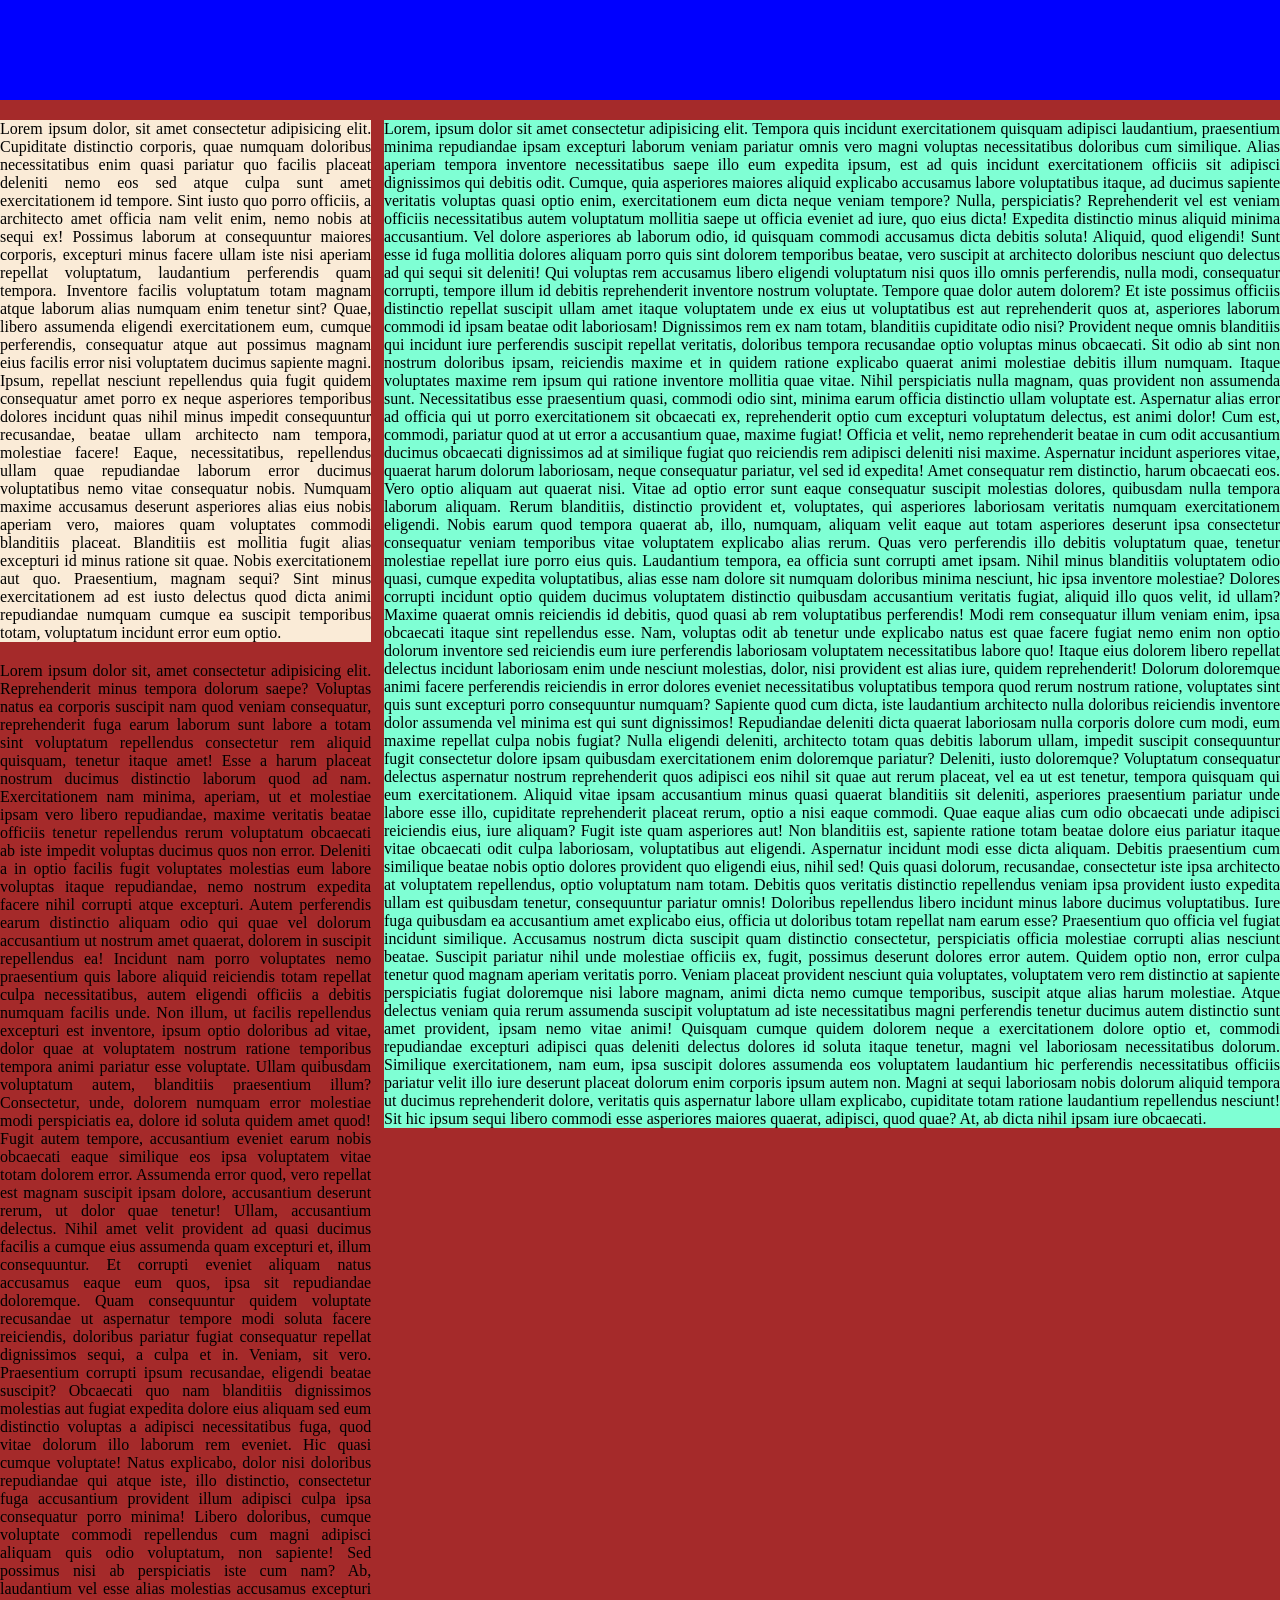
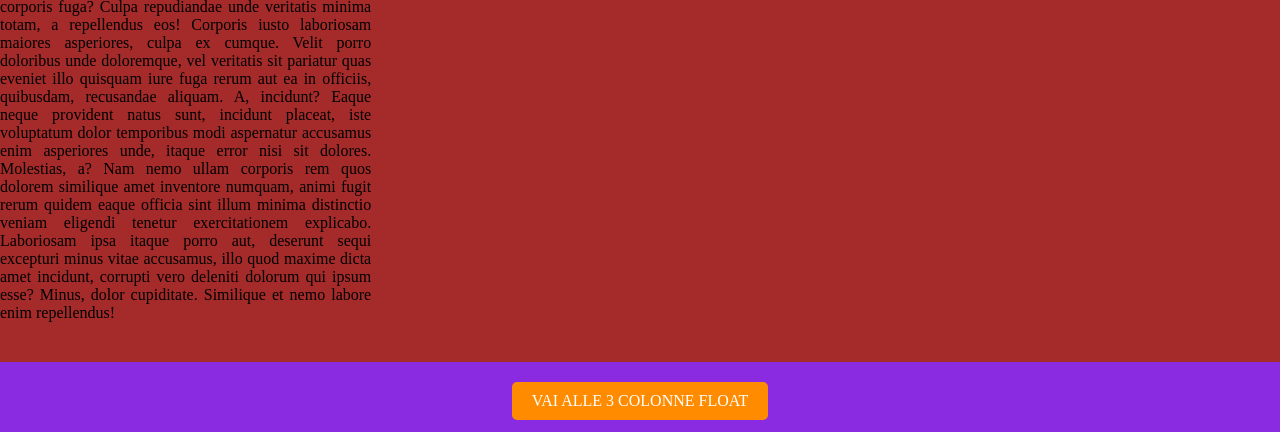
<file: index.html>
<!DOCTYPE html>
<html lang="en">
<head>
  <meta charset="UTF-8">
  <meta http-equiv="X-UA-Compatible" content="IE=edge">
  <meta name="viewport" content="width=device-width, initial-scale=1.0">
  <link rel="stylesheet" href="css/style.css">
  <title>Float</title>
</head>
<body>

  <header></header>

  <main class="clearfix">

    <aside class="col col-left">
      <p>
        Lorem ipsum dolor, sit amet consectetur adipisicing elit. Cupiditate distinctio corporis, quae numquam doloribus necessitatibus enim quasi pariatur quo facilis placeat deleniti nemo eos sed atque culpa sunt amet exercitationem id tempore. Sint iusto quo porro officiis, a architecto amet officia nam velit enim, nemo nobis at sequi ex! Possimus laborum at consequuntur maiores corporis, excepturi minus facere ullam iste nisi aperiam repellat voluptatum, laudantium perferendis quam tempora. Inventore facilis voluptatum totam magnam atque laborum alias numquam enim tenetur sint? Quae, libero assumenda eligendi exercitationem eum, cumque perferendis, consequatur atque aut possimus magnam eius facilis error nisi voluptatem ducimus sapiente magni. Ipsum, repellat nesciunt repellendus quia fugit quidem consequatur amet porro ex neque asperiores temporibus dolores incidunt quas nihil minus impedit consequuntur recusandae, beatae ullam architecto nam tempora, molestiae facere! Eaque, necessitatibus, repellendus ullam quae repudiandae laborum error ducimus voluptatibus nemo vitae consequatur nobis. Numquam maxime accusamus deserunt asperiores alias eius nobis aperiam vero, maiores quam voluptates commodi blanditiis placeat. Blanditiis est mollitia fugit alias excepturi id minus ratione sit quae. Nobis exercitationem aut quo. Praesentium, magnam sequi? Sint minus exercitationem ad est iusto delectus quod dicta animi repudiandae numquam cumque ea suscipit temporibus totam, voluptatum incidunt error eum optio.
      </p>
      <p>
        Lorem ipsum dolor sit, amet consectetur adipisicing elit. Reprehenderit minus tempora dolorum saepe? Voluptas natus ea corporis suscipit nam quod veniam consequatur, reprehenderit fuga earum laborum sunt labore a totam sint voluptatum repellendus consectetur rem aliquid quisquam, tenetur itaque amet! Esse a harum placeat nostrum ducimus distinctio laborum quod ad nam. Exercitationem nam minima, aperiam, ut et molestiae ipsam vero libero repudiandae, maxime veritatis beatae officiis tenetur repellendus rerum voluptatum obcaecati ab iste impedit voluptas ducimus quos non error. Deleniti a in optio facilis fugit voluptates molestias eum labore voluptas itaque repudiandae, nemo nostrum expedita facere nihil corrupti atque excepturi. Autem perferendis earum distinctio aliquam odio qui quae vel dolorum accusantium ut nostrum amet quaerat, dolorem in suscipit repellendus ea! Incidunt nam porro voluptates nemo praesentium quis labore aliquid reiciendis totam repellat culpa necessitatibus, autem eligendi officiis a debitis numquam facilis unde. Non illum, ut facilis repellendus excepturi est inventore, ipsum optio doloribus ad vitae, dolor quae at voluptatem nostrum ratione temporibus tempora animi pariatur esse voluptate. Ullam quibusdam voluptatum autem, blanditiis praesentium illum? Consectetur, unde, dolorem numquam error molestiae modi perspiciatis ea, dolore id soluta quidem amet quod! Fugit autem tempore, accusantium eveniet earum nobis obcaecati eaque similique eos ipsa voluptatem vitae totam dolorem error. Assumenda error quod, vero repellat est magnam suscipit ipsam dolore, accusantium deserunt rerum, ut dolor quae tenetur! Ullam, accusantium delectus. Nihil amet velit provident ad quasi ducimus facilis a cumque eius assumenda quam excepturi et, illum consequuntur. Et corrupti eveniet aliquam natus accusamus eaque eum quos, ipsa sit repudiandae doloremque. Quam consequuntur quidem voluptate recusandae ut aspernatur tempore modi soluta facere reiciendis, doloribus pariatur fugiat consequatur repellat dignissimos sequi, a culpa et in. Veniam, sit vero. Praesentium corrupti ipsum recusandae, eligendi beatae suscipit? Obcaecati quo nam blanditiis dignissimos molestias aut fugiat expedita dolore eius aliquam sed eum distinctio voluptas a adipisci necessitatibus fuga, quod vitae dolorum illo laborum rem eveniet. Hic quasi cumque voluptate! Natus explicabo, dolor nisi doloribus repudiandae qui atque iste, illo distinctio, consectetur fuga accusantium provident illum adipisci culpa ipsa consequatur porro minima! Libero doloribus, cumque voluptate commodi repellendus cum magni adipisci aliquam quis odio voluptatum, non sapiente! Sed possimus nisi ab perspiciatis iste cum nam? Ab, laudantium vel esse alias molestias accusamus excepturi corporis fuga? Culpa repudiandae unde veritatis minima totam, a repellendus eos! Corporis iusto laboriosam maiores asperiores, culpa ex cumque. Velit porro doloribus unde doloremque, vel veritatis sit pariatur quas eveniet illo quisquam iure fuga rerum aut ea in officiis, quibusdam, recusandae aliquam. A, incidunt? Eaque neque provident natus sunt, incidunt placeat, iste voluptatum dolor temporibus modi aspernatur accusamus enim asperiores unde, itaque error nisi sit dolores. Molestias, a? Nam nemo ullam corporis rem quos dolorem similique amet inventore numquam, animi fugit rerum quidem eaque officia sint illum minima distinctio veniam eligendi tenetur exercitationem explicabo. Laboriosam ipsa itaque porro aut, deserunt sequi excepturi minus vitae accusamus, illo quod maxime dicta amet incidunt, corrupti vero deleniti dolorum qui ipsum esse? Minus, dolor cupiditate. Similique et nemo labore enim repellendus!
      </p>
    </aside>

    <section class="col col-right">
      Lorem, ipsum dolor sit amet consectetur adipisicing elit. Tempora quis incidunt exercitationem quisquam adipisci laudantium, praesentium minima repudiandae ipsam excepturi laborum veniam pariatur omnis vero magni voluptas necessitatibus doloribus cum similique. Alias aperiam tempora inventore necessitatibus saepe illo eum expedita ipsum, est ad quis incidunt exercitationem officiis sit adipisci dignissimos qui debitis odit. Cumque, quia asperiores maiores aliquid explicabo accusamus labore voluptatibus itaque, ad ducimus sapiente veritatis voluptas quasi optio enim, exercitationem eum dicta neque veniam tempore? Nulla, perspiciatis? Reprehenderit vel est veniam officiis necessitatibus autem voluptatum mollitia saepe ut officia eveniet ad iure, quo eius dicta! Expedita distinctio minus aliquid minima accusantium. Vel dolore asperiores ab laborum odio, id quisquam commodi accusamus dicta debitis soluta! Aliquid, quod eligendi! Sunt esse id fuga mollitia dolores aliquam porro quis sint dolorem temporibus beatae, vero suscipit at architecto doloribus nesciunt quo delectus ad qui sequi sit deleniti! Qui voluptas rem accusamus libero eligendi voluptatum nisi quos illo omnis perferendis, nulla modi, consequatur corrupti, tempore illum id debitis reprehenderit inventore nostrum voluptate. Tempore quae dolor autem dolorem? Et iste possimus officiis distinctio repellat suscipit ullam amet itaque voluptatem unde ex eius ut voluptatibus est aut reprehenderit quos at, asperiores laborum commodi id ipsam beatae odit laboriosam! Dignissimos rem ex nam totam, blanditiis cupiditate odio nisi? Provident neque omnis blanditiis qui incidunt iure perferendis suscipit repellat veritatis, doloribus tempora recusandae optio voluptas minus obcaecati. Sit odio ab sint non nostrum doloribus ipsam, reiciendis maxime et in quidem ratione explicabo quaerat animi molestiae debitis illum numquam. Itaque voluptates maxime rem ipsum qui ratione inventore mollitia quae vitae. Nihil perspiciatis nulla magnam, quas provident non assumenda sunt. Necessitatibus esse praesentium quasi, commodi odio sint, minima earum officia distinctio ullam voluptate est. Aspernatur alias error ad officia qui ut porro exercitationem sit obcaecati ex, reprehenderit optio cum excepturi voluptatum delectus, est animi dolor! Cum est, commodi, pariatur quod at ut error a accusantium quae, maxime fugiat! Officia et velit, nemo reprehenderit beatae in cum odit accusantium ducimus obcaecati dignissimos ad at similique fugiat quo reiciendis rem adipisci deleniti nisi maxime. Aspernatur incidunt asperiores vitae, quaerat harum dolorum laboriosam, neque consequatur pariatur, vel sed id expedita! Amet consequatur rem distinctio, harum obcaecati eos. Vero optio aliquam aut quaerat nisi. Vitae ad optio error sunt eaque consequatur suscipit molestias dolores, quibusdam nulla tempora laborum aliquam. Rerum blanditiis, distinctio provident et, voluptates, qui asperiores laboriosam veritatis numquam exercitationem eligendi. Nobis earum quod tempora quaerat ab, illo, numquam, aliquam velit eaque aut totam asperiores deserunt ipsa consectetur consequatur veniam temporibus vitae voluptatem explicabo alias rerum. Quas vero perferendis illo debitis voluptatum quae, tenetur molestiae repellat iure porro eius quis. Laudantium tempora, ea officia sunt corrupti amet ipsam. Nihil minus blanditiis voluptatem odio quasi, cumque expedita voluptatibus, alias esse nam dolore sit numquam doloribus minima nesciunt, hic ipsa inventore molestiae? Dolores corrupti incidunt optio quidem ducimus voluptatem distinctio quibusdam accusantium veritatis fugiat, aliquid illo quos velit, id ullam? Maxime quaerat omnis reiciendis id debitis, quod quasi ab rem voluptatibus perferendis! Modi rem consequatur illum veniam enim, ipsa obcaecati itaque sint repellendus esse. Nam, voluptas odit ab tenetur unde explicabo natus est quae facere fugiat nemo enim non optio dolorum inventore sed reiciendis eum iure perferendis laboriosam voluptatem necessitatibus labore quo! Itaque eius dolorem libero repellat delectus incidunt laboriosam enim unde nesciunt molestias, dolor, nisi provident est alias iure, quidem reprehenderit! Dolorum doloremque animi facere perferendis reiciendis in error dolores eveniet necessitatibus voluptatibus tempora quod rerum nostrum ratione, voluptates sint quis sunt excepturi porro consequuntur numquam? Sapiente quod cum dicta, iste laudantium architecto nulla doloribus reiciendis inventore dolor assumenda vel minima est qui sunt dignissimos! Repudiandae deleniti dicta quaerat laboriosam nulla corporis dolore cum modi, eum maxime repellat culpa nobis fugiat? Nulla eligendi deleniti, architecto totam quas debitis laborum ullam, impedit suscipit consequuntur fugit consectetur dolore ipsam quibusdam exercitationem enim doloremque pariatur? Deleniti, iusto doloremque? Voluptatum consequatur delectus aspernatur nostrum reprehenderit quos adipisci eos nihil sit quae aut rerum placeat, vel ea ut est tenetur, tempora quisquam qui eum exercitationem. Aliquid vitae ipsam accusantium minus quasi quaerat blanditiis sit deleniti, asperiores praesentium pariatur unde labore esse illo, cupiditate reprehenderit placeat rerum, optio a nisi eaque commodi. Quae eaque alias cum odio obcaecati unde adipisci reiciendis eius, iure aliquam? Fugit iste quam asperiores aut! Non blanditiis est, sapiente ratione totam beatae dolore eius pariatur itaque vitae obcaecati odit culpa laboriosam, voluptatibus aut eligendi. Aspernatur incidunt modi esse dicta aliquam. Debitis praesentium cum similique beatae nobis optio dolores provident quo eligendi eius, nihil sed! Quis quasi dolorum, recusandae, consectetur iste ipsa architecto at voluptatem repellendus, optio voluptatum nam totam. Debitis quos veritatis distinctio repellendus veniam ipsa provident iusto expedita ullam est quibusdam tenetur, consequuntur pariatur omnis! Doloribus repellendus libero incidunt minus labore ducimus voluptatibus. Iure fuga quibusdam ea accusantium amet explicabo eius, officia ut doloribus totam repellat nam earum esse? Praesentium quo officia vel fugiat incidunt similique. Accusamus nostrum dicta suscipit quam distinctio consectetur, perspiciatis officia molestiae corrupti alias nesciunt beatae. Suscipit pariatur nihil unde molestiae officiis ex, fugit, possimus deserunt dolores error autem. Quidem optio non, error culpa tenetur quod magnam aperiam veritatis porro. Veniam placeat provident nesciunt quia voluptates, voluptatem vero rem distinctio at sapiente perspiciatis fugiat doloremque nisi labore magnam, animi dicta nemo cumque temporibus, suscipit atque alias harum molestiae. Atque delectus veniam quia rerum assumenda suscipit voluptatum ad iste necessitatibus magni perferendis tenetur ducimus autem distinctio sunt amet provident, ipsam nemo vitae animi! Quisquam cumque quidem dolorem neque a exercitationem dolore optio et, commodi repudiandae excepturi adipisci quas deleniti delectus dolores id soluta itaque tenetur, magni vel laboriosam necessitatibus dolorum. Similique exercitationem, nam eum, ipsa suscipit dolores assumenda eos voluptatem laudantium hic perferendis necessitatibus officiis pariatur velit illo iure deserunt placeat dolorum enim corporis ipsum autem non. Magni at sequi laboriosam nobis dolorum aliquid tempora ut ducimus reprehenderit dolore, veritatis quis aspernatur labore ullam explicabo, cupiditate totam ratione laudantium repellendus nesciunt! Sit hic ipsum sequi libero commodi esse asperiores maiores quaerat, adipisci, quod quae? At, ab dicta nihil ipsam iure obcaecati.
    </section>

  </main>

  <footer>

    <a href="./float-3-col.html">vai alle 3 colonne float</a>

  </footer>

  
</body>
</html>
</file>
<file: css/style.css>
*{
  margin: 0;
  padding: 0;
  box-sizing: border-box;
}

.clearfix::after{
  content: '';
  display: table;
  clear: both;
}

header{
  height: 100px;
  background-color: blue;
}

main{
  background-color: brown;
  text-align: justify;
  padding: 20px 0;
}
p{
  margin-bottom: 20px;
}

.col{
  float: left;
}

.col-left p:first-child{

  background-color: antiquewhite;
}

.col-left{
  width: 29%;
  margin-right: 1%;
}

.col-right{
  width: 70%;
  background-color: aquamarine;
}

footer{
  height: 70px;
  background-color: blueviolet;
  text-align: center;
  padding: 20px;
}

footer a{
  display: inline-block;
  padding: 10px 20px;
  background-color: darkorange;
  color: white;
  text-decoration: none;
  text-transform: uppercase;
  border-radius: 5px;
}

footer a:hover{
  opacity: .8;
}
</file>
